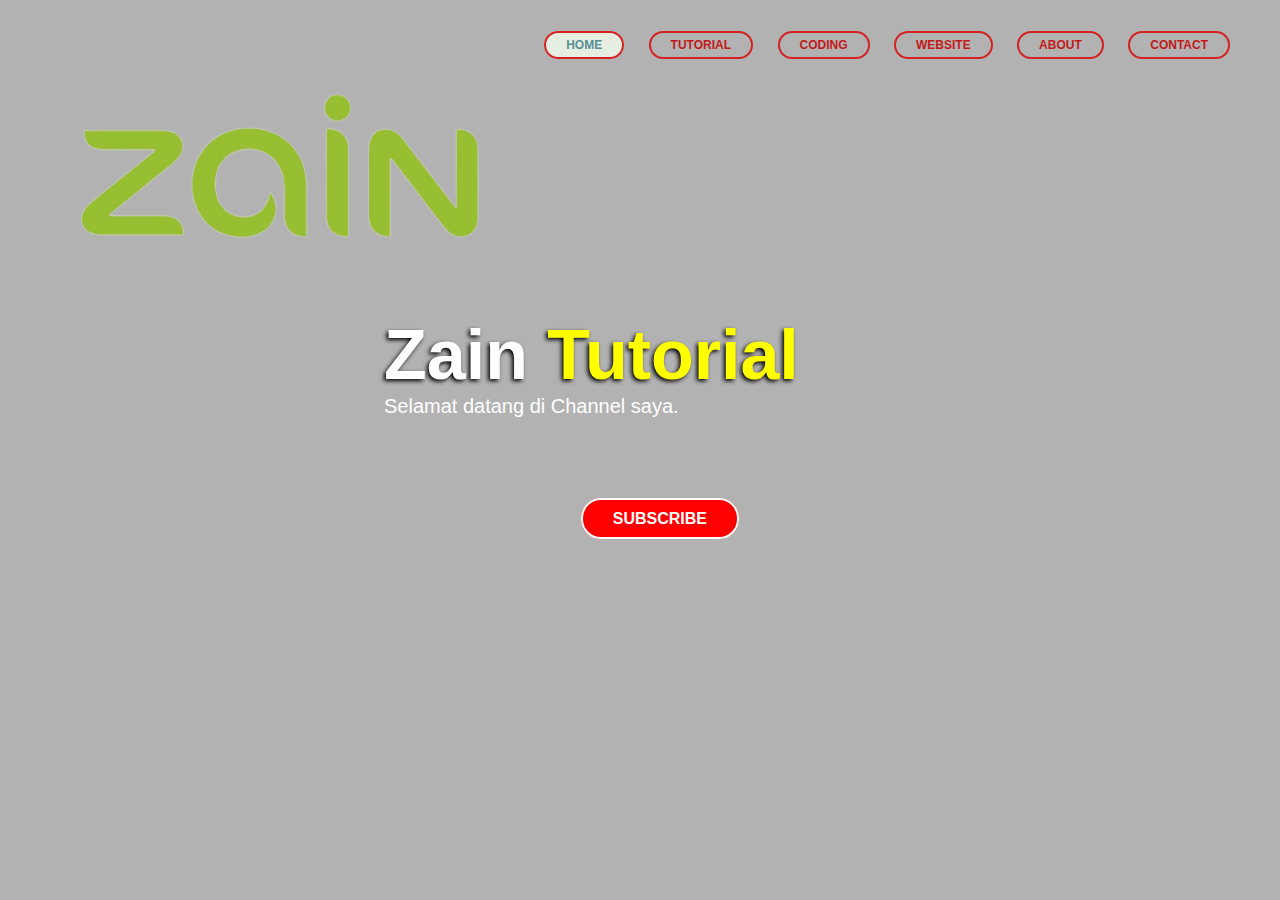
<file: index.html>
<!DOCTYPE html>
<html lang="en">

<head>
    <meta charset="UTF-8">
    <meta http-equiv="X-UA-Compatible" content="IE=edge">
    <meta name="viewport" content="width=device-width, initial-scale=1.0">
    <link rel="stylesheet" href="style.css">
    <title>Halaman Berita</title>
</head>

<body>
    <header>
        <div class="navbar">
            <div class="logo"><img src="logo.png">
                <ul>
                    <li class="active"><a href="#">HOME</a></li>
                    <li><a href="#">TUTORIAL</a></li>
                    <li><a href="#">CODING</a></li>
                    <li><a href="#">WEBSITE</a></li>
                    <li><a href="#">ABOUT</a></li>
                    <li><a href="#">CONTACT</a></li>
                </ul>

            </div>
            <div class="contents">
                <h1>Zain <span class="color">Tutorial</span></h1>
                <p>Selamat datang di Channel saya.</p>
            </div>
        </div>
        <div class="buttom">
            <a href="#" class="btn">SUBSCRIBE</a>
        </div>
    </header>

</body>

</html>
</file>
<file: style.css>
* {
    margin: 0px;
    padding: 0px;
    font-family: sans-serif;
}

header {
    background-image: linear-gradient(rgba(0, 0, 0, 0.3), rgba(0, 0, 0, 0.3)), url("https://i.pinimg.com/564x/39/af/01/39af0128309c2bab6e6452257e7823d3.jpg");
    height: 100vh;
    background-size: cover;
    background-position: center;
}

ul {
    float: right;
    margin-top: 35px;
}

ul li {
    display: inline-block;
}

ul li a {
    text-decoration: none;
    color: rgb(194, 26, 26);
    padding: 5px 20px;
    border: 2px solid rgb(212, 34, 34);
    border-radius: 20px;
    transition: 0.6s;
    margin: 10px;
    font-size: 12px;
    font-weight: bold;
}

ul li a:hover {
    background-color: rgb(40, 41, 43);
    color: aqua;
}

ul li.active a {
    background-color: rgb(230, 238, 225);
    color: rgb(87, 142, 151);
}

.logo img {
    width: 40%;
    height: auto;
    margin-top: 10px;
    cursor: pointer;
}

.navbar {
    max-width: 1200px;
    margin: auto;
}

.contents {
    position: absolute;
    top: 35%;
    left: 30%;
}

.contents h1 {
    color: #fff;
    font-size: 70px;
    text-shadow: -2px 2px 4px #000;
}

.color {
    color: yellow;
}

.contents p {
    color: white;
    font-size: 20px;
    text-align: center;
    margin-right: 400px;
}

.buttom {
    position: absolute;
    top: 50%;
    left: 36%;
    margin-top: 60px;
    font-weight: bold;
}

.btn {
    border: 2px solid #fff;
    padding: 10px 30px;
    color: #fff;
    text-decoration: none;
    transition: 0.6s ease;
    border-radius: 20px;
    margin: 10px;
    background-color: red;
    margin-left: 120px;
}

.btn:hover {
    background-color: blue;
    color: wheat;
}

header .navbar.logo {
    width: 100%;
}
</file>
